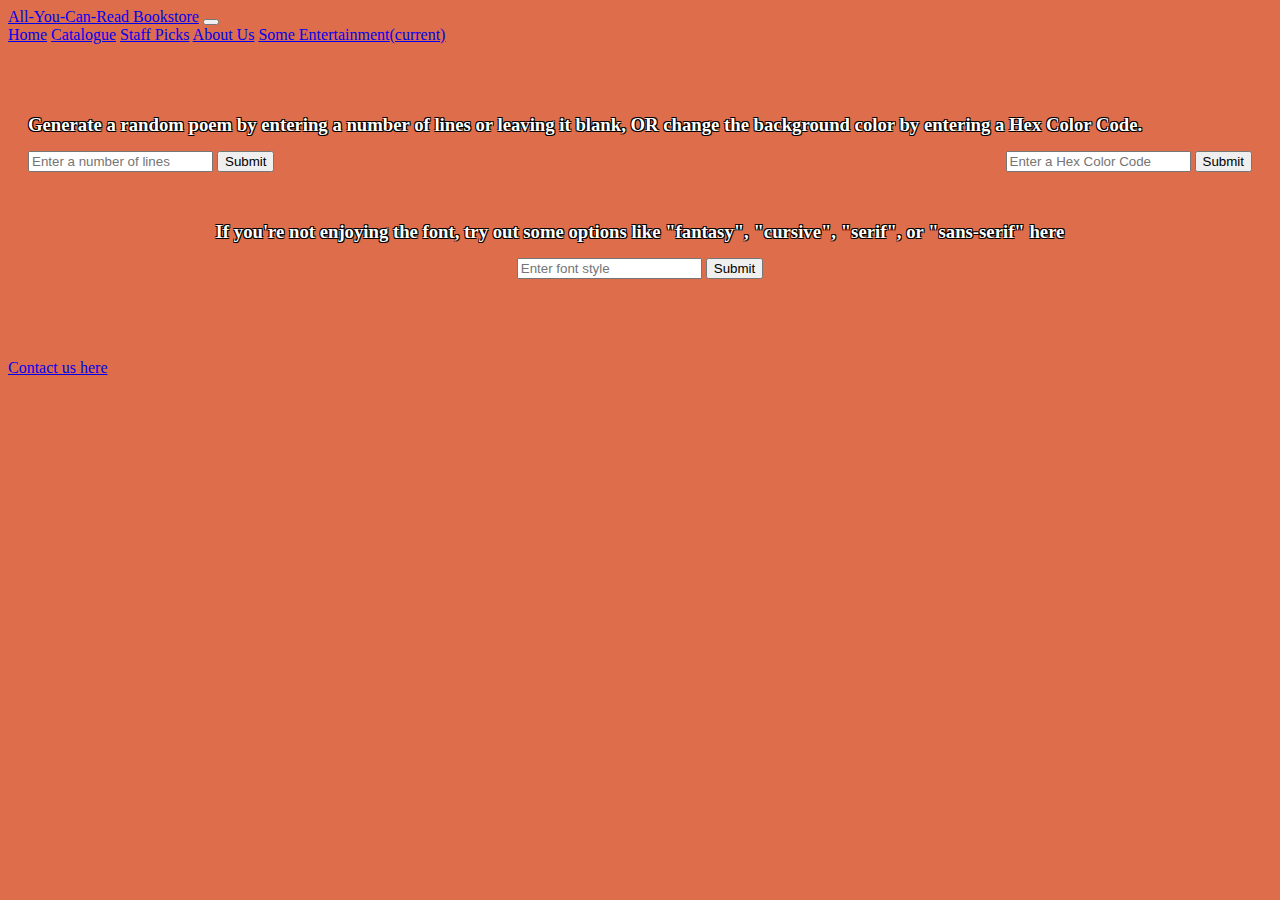
<file: pages/search.html>
<!DOCTYPE html>
<html>

    <head>
        <meta name = “viewport” content="width=device-width", initial-scale=1.0”>
        <link rel="stylesheet" href="https://stackpath.bootstrapcdn.com/bootstrap/4.1.3/css/bootstrap.min.css" integrity="sha384-MCw98/SFnGE8fJT3GXwEOngsV7Zt27NXFoaoApmYm81iuXoPkFOJwJ8ERdknLPMO" crossorigin="anonymous">
        <link rel="stylesheet" href="../css/search.css"/>
        <link rel="stylesheet" href="../css/styles.css"/>
        <title>All-You-Can-Read</title>
    </head>

    <body>

        <nav class="navbar fixed-top navbar-expand-lg navbar-dark bg-dark">
            <a class="navbar-brand" href="../index.html">All-You-Can-Read Bookstore</a>
            <button class="navbar-toggler" type="button" data-toggle="collapse" data-target="#navbarNavAltMarkup" aria-controls="navbarNavAltMarkup" aria-expanded="false" aria-label="Toggle navigation">
              <span class="navbar-toggler-icon"></span>
            </button>
            <div class="collapse navbar-collapse" id="navbarNavAltMarkup">
              <div class="navbar-nav">
                <a class="nav-item nav-link" href="../index.html">Home</a>
                <a class="nav-item nav-link" href="catalogue.html">Catalogue</a>
                <a class="nav-item nav-link" href="staff.html">Staff Picks</a>
                <a class="nav-item nav-link" href="about.html">About Us</a>
                <a class="nav-item nav-link active" href="search.html">Some Entertainment<span class="sr-only">(current)</span></a>
              </div>
            </div>
        </nav>


        <div class="welcome">
            <h3 class="instruction">Generate a random poem by entering a number of lines or leaving it blank, OR change the background color by entering a Hex Color Code.</h3>
        </div>

        <form class="searchInput">
            <input id="poemInput" type="text" placeholder="Enter a number of lines"></input>
            <input id="poemSubmit" type="submit" value="Submit"></input>
        </form>
        <form class="backgroundChange">
            <input id="colorInput" type="text" placeholder="Enter a Hex Color Code"></input>
            <input id="colorSubmit" type="submit" value="Submit"></input>
        </form>

        <div id="poemResult"></div>

        <div class="outer">
            <div class="fontChange">
                <h3 class="instruction">If you're not enjoying the font, try out some options like "fantasy", "cursive", "serif", or "sans-serif" here</h3>
                <form class="fontTypeInput">
                    <input id="fontInput" type="text" placeholder="Enter font style"></input>
                    <input id="fontSubmit" type="submit" value="Submit"></input>
                </form>
            </div>
        </div>
            

        <nav class="navbar fixed-bottom navbar-dark bg-dark">
            <a class="navbar-brand" href="https://github.com/aigleason9/Creative">Contact us here</a>
        </nav>

        <script src="https://code.jquery.com/jquery-3.3.1.slim.min.js" integrity="sha384-q8i/X+965DzO0rT7abK41JStQIAqVgRVzpbzo5smXKp4YfRvH+8abtTE1Pi6jizo" crossorigin="anonymous"></script>
        <script src="https://cdnjs.cloudflare.com/ajax/libs/popper.js/1.14.3/umd/popper.min.js" integrity="sha384-ZMP7rVo3mIykV+2+9J3UJ46jBk0WLaUAdn689aCwoqbBJiSnjAK/l8WvCWPIPm49" crossorigin="anonymous"></script>
        <script src="https://stackpath.bootstrapcdn.com/bootstrap/4.1.3/js/bootstrap.min.js" integrity="sha384-ChfqqxuZUCnJSK3+MXmPNIyE6ZbWh2IMqE241rYiqJxyMiZ6OW/JmZQ5stwEULTy" crossorigin="anonymous"></script>
        <script src="../search.js"></script>
    </body>
</html>
</file>
<file: css/search.css>
body {
    background-color: #DE6E4B;
}

.searchInput {
    margin-left: 20px;
    float: left;
}

.welcome {
    margin-left: 20px;
    margin-top: 70px;
}

.instruction {
    color: white;
    text-shadow: -1px -1px 0 #000, 1px -1px 0 #000, -1px 1px 0 #000, 1px 1px 0 #000;
    margin-bottom: 15px;
}

.backgroundChange {
    margin-right: 20px;
    float: right;
}

#poemResult {
    margin-top: 70px;
    justify-self: center;
    display: none;
    margin-bottom: 50px;
}

.title .author .poem {
    text-align: center;
}

.container {
    background-color: rgba(255, 255, 255, 0.4);
    padding: 15px;
    border-radius: 10px;
    text-align: center;
}

.author {
    margin-bottom: 30px;
}

p {
    text-align: center;
}

.fontChange {
    position: sticky;
    bottom: 0;
    margin: 30px auto 80px auto;
    width: 75%;
    text-align: center;
}
.outer {
    width: 100%;
    display: flex;
    justify-content: center;
}
</file>
<file: css/styles.css>
.navbar-dark .navbar-nav .nav-link:focus, .navbar-dark .navbar-nav .nav-link:hover {
    color: turquoise;
}

.collapse .navbar-collapse {
    justify-content: flex-end;
}
</file>
